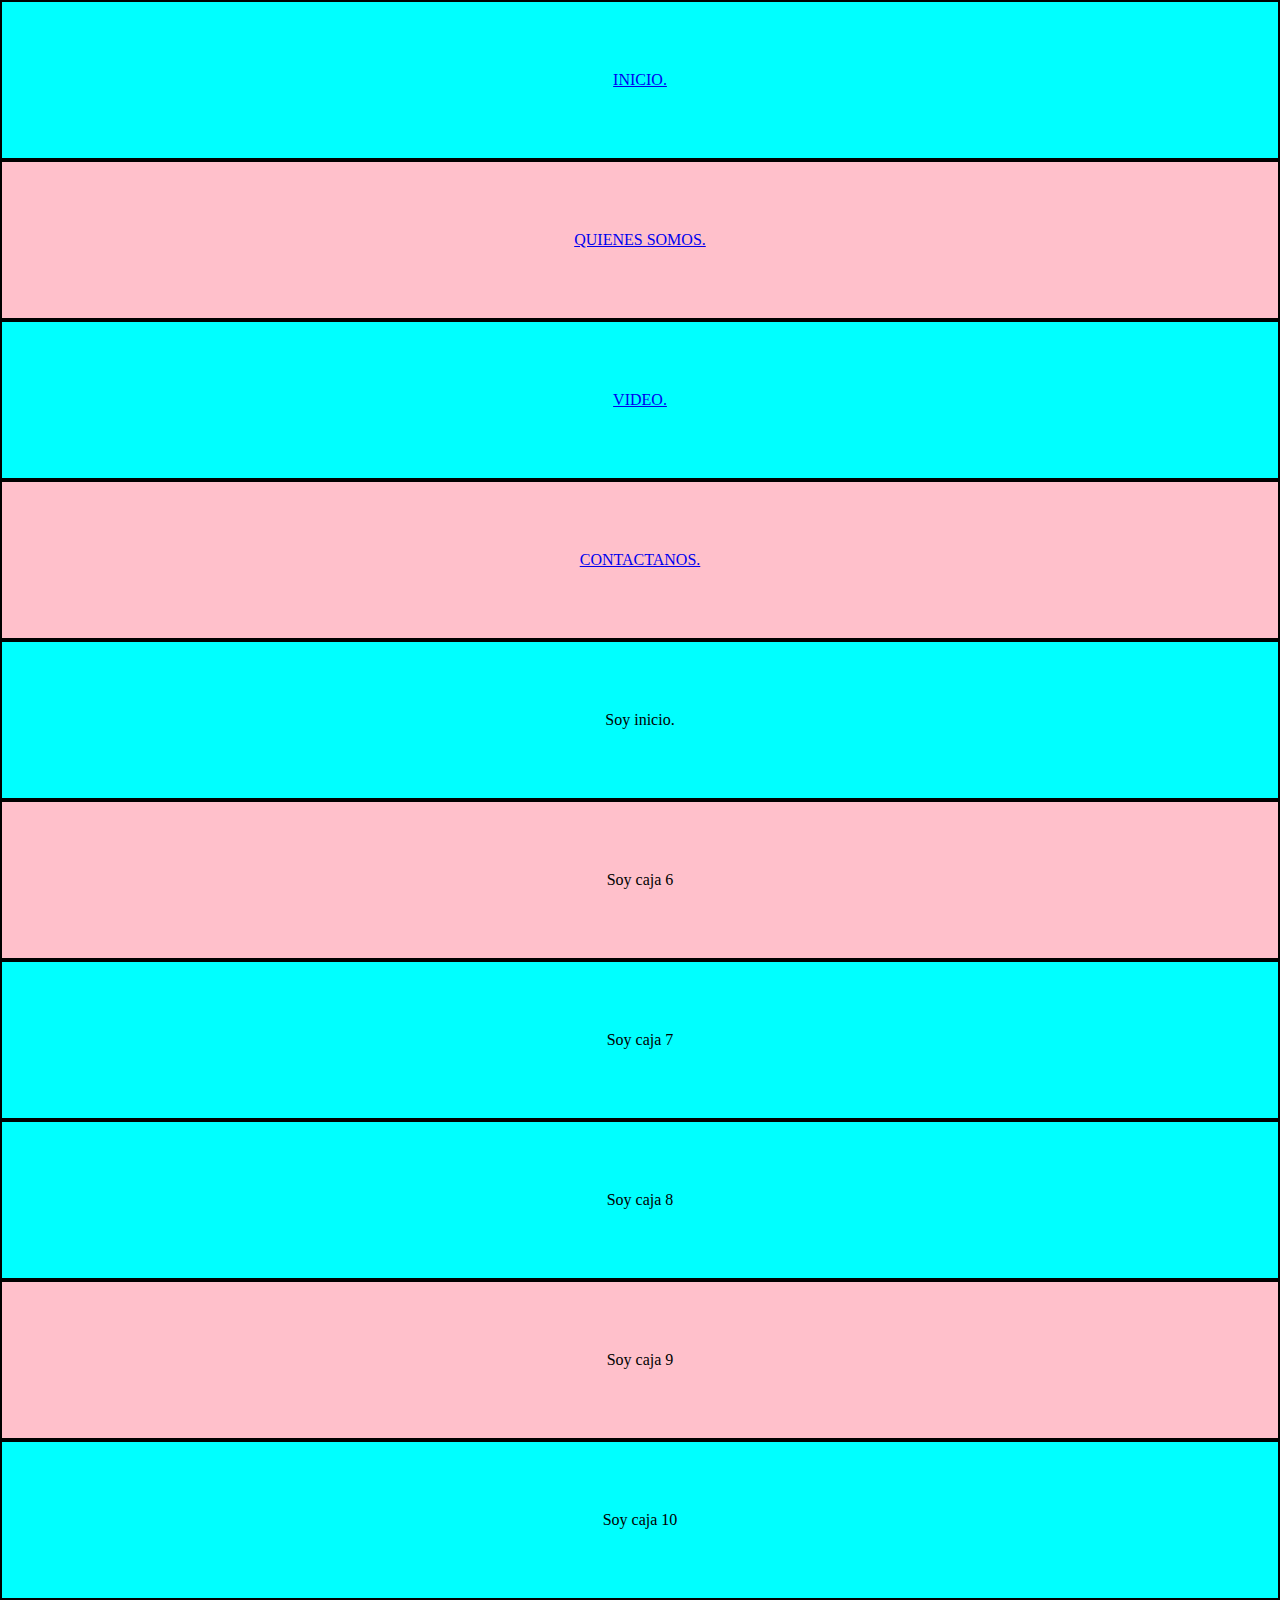
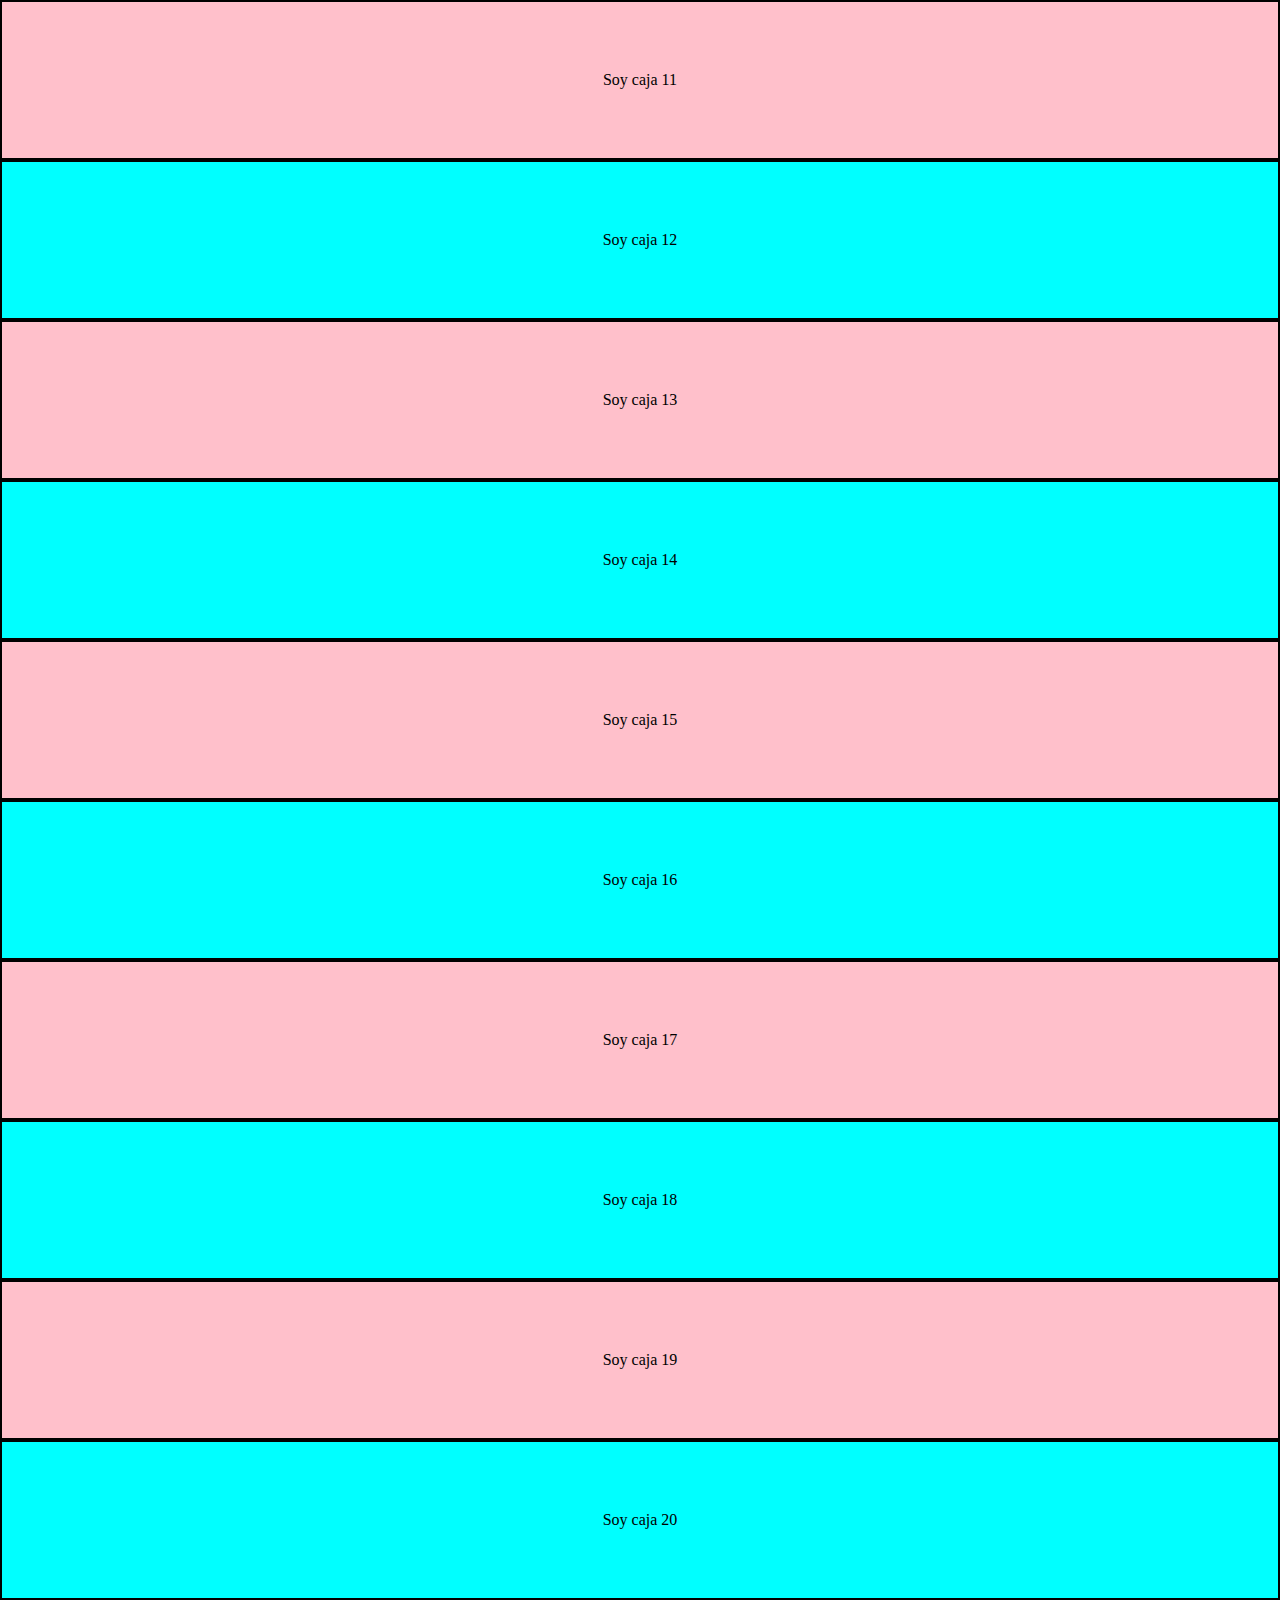
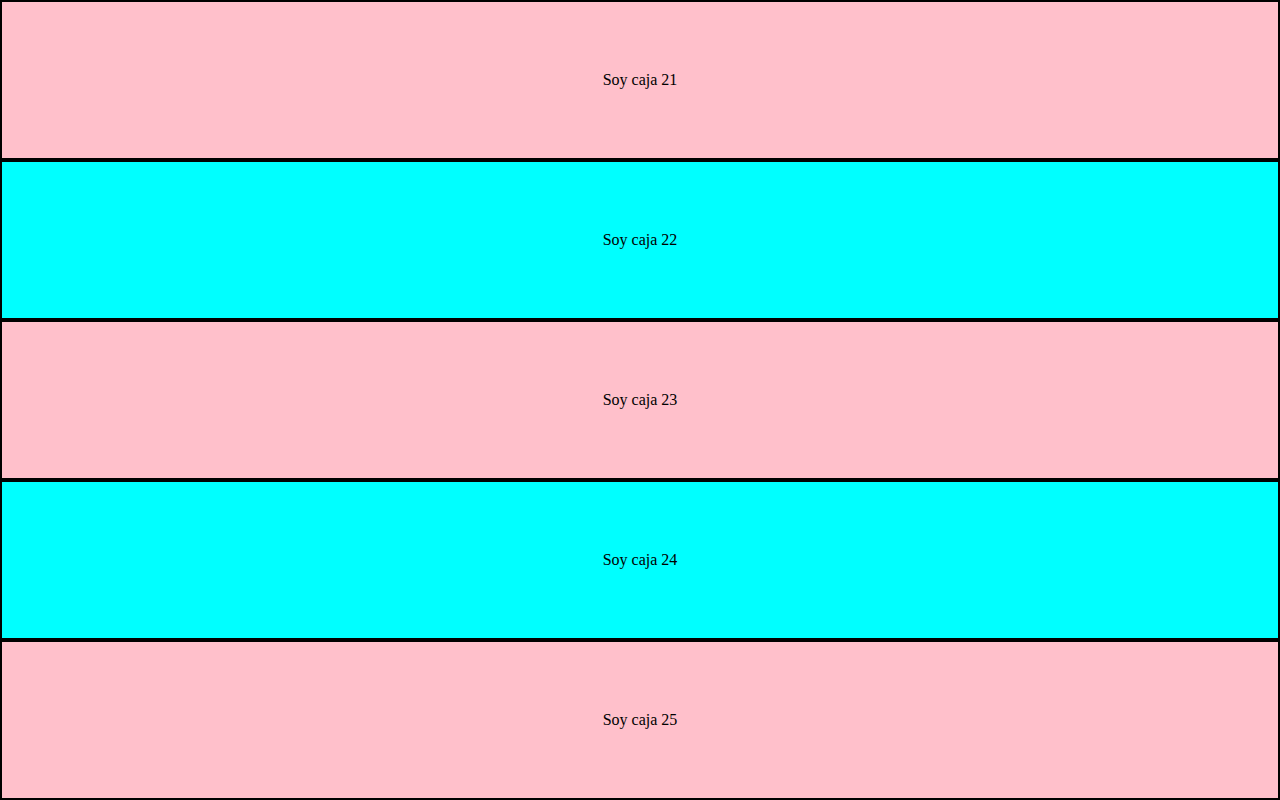
<file: index.html>
<!DOCTYPE html>
<html lang="es">

<head>
    <meta charset="UTF-8">
    <meta http-equiv="X-UA-Compatible" content="IE=edge">
    <meta name="viewport" content="width=device-width, initial-scale=1.0">
    <link rel="stylesheet" href="./css/style.css">
    <link href="https://cdn.jsdelivr.net/npm/bootstrap@5.0.2/dist/css/bootstrap.min.css" rel="stylesheet"
        integrity="sha384-EVSTQN3/azprG1Anm3QDgpJLIm9Nao0Yz1ztcQTwFspd3yD65VohhpuuCOmLASjC" crossorigin="anonymous">
    <script src="https://cdn.jsdelivr.net/npm/bootstrap@5.0.2/dist/js/bootstrap.bundle.min.js"
        integrity="sha384-MrcW6ZMFYlzcLA8Nl+NtUVF0sA7MsXsP1UyJoMp4YLEuNSfAP+JcXn/tWtIaxVXM"
        crossorigin="anonymous"></script>
    <title>Rejilla</title>
</head>

<body>
    <div class="container">
        <div class="row">
            <div class="caja col-12 col-sm-3 col-md-4 col-lg-6 col-xl-2 col-xxl-1">
                <a class="button btn btn-primary btn-lg" href="#"> INICIO. </a>
            </div>
            <div class="caja col-12 col-sm-3 col-md-4 col-lg-1 col-xl-3 col-xxl-1">
                <a class="button btn btn-outline-danger btn-lg" href="quienes.html"> QUIENES SOMOS. </a>
            </div>
            <div class="caja col-12 col-sm-3 col-md-2 col-lg-3 col-xl-5 col-xxl-5">
                <a class="button btn btn-dark btn-lg" href="video.html"> VIDEO. </a>
            </div>
            <div class="caja col-12 col-sm-3 col-md-2 col-lg-2 col-xl-2 col-xxl-5">
                <a class="button btn btn-dark btn-lg" href="contactanos.html"> CONTACTANOS. </a>
            </div>
        </div>
       <div class="row">
            <div class="caja col-12 col-sm-4 col-md-6 col-lg-2 col-xl-10">Soy inicio.</div>
            <div class="caja col-12 col-sm-4 col-md-2 col-lg-2 col-xl-1">Soy caja 6</div>
            <div class="caja col-12 col-sm-4 col-md-4 col-lg-8 col-xl-1">Soy caja 7</div>
       </div>
       <div class="row">
            <div class="caja col-12 col-sm-2 col-md-3 col-lg-2">Soy caja 8</div>
            <div class="caja col-12 col-sm-2 col-md-3 col-lg-1">Soy caja 9</div>
            <div class="caja col-12 col-sm-2 col-md-1 col-lg-1">Soy caja 10</div>
            <div class="caja col-12 col-sm-2 col-md-2 col-lg-1">Soy caja 11</div>
            <div class="caja col-12 col-sm-2 col-md-1 col-lg-3">Soy caja 12</div>
            <div class="caja col-12 col-sm-2 col-md-2 col-lg-4">Soy caja 13</div>
       </div>
       <div class="row">
            <div class="caja col-12 col-sm-1">Soy caja 14</div>
            <div class="caja col-12 col-sm-1">Soy caja 15</div>
            <div class="caja col-12 col-sm-1">Soy caja 16</div>
            <div class="caja col-12 col-sm-1">Soy caja 17</div>
            <div class="caja col-12 col-sm-1">Soy caja 18</div>
            <div class="caja col-12 col-sm-1">Soy caja 19</div>
            <div class="caja col-12 col-sm-1">Soy caja 20</div>
            <div class="caja col-12 col-sm-1">Soy caja 21</div>
            <div class="caja col-12 col-sm-1">Soy caja 22</div>
            <div class="caja col-12 col-sm-1">Soy caja 23</div>
            <div class="caja col-12 col-sm-1">Soy caja 24</div>
            <div class="caja col-12 col-sm-1">Soy caja 25</div>
       </div>
    </div>
</body>

</html>
</file>
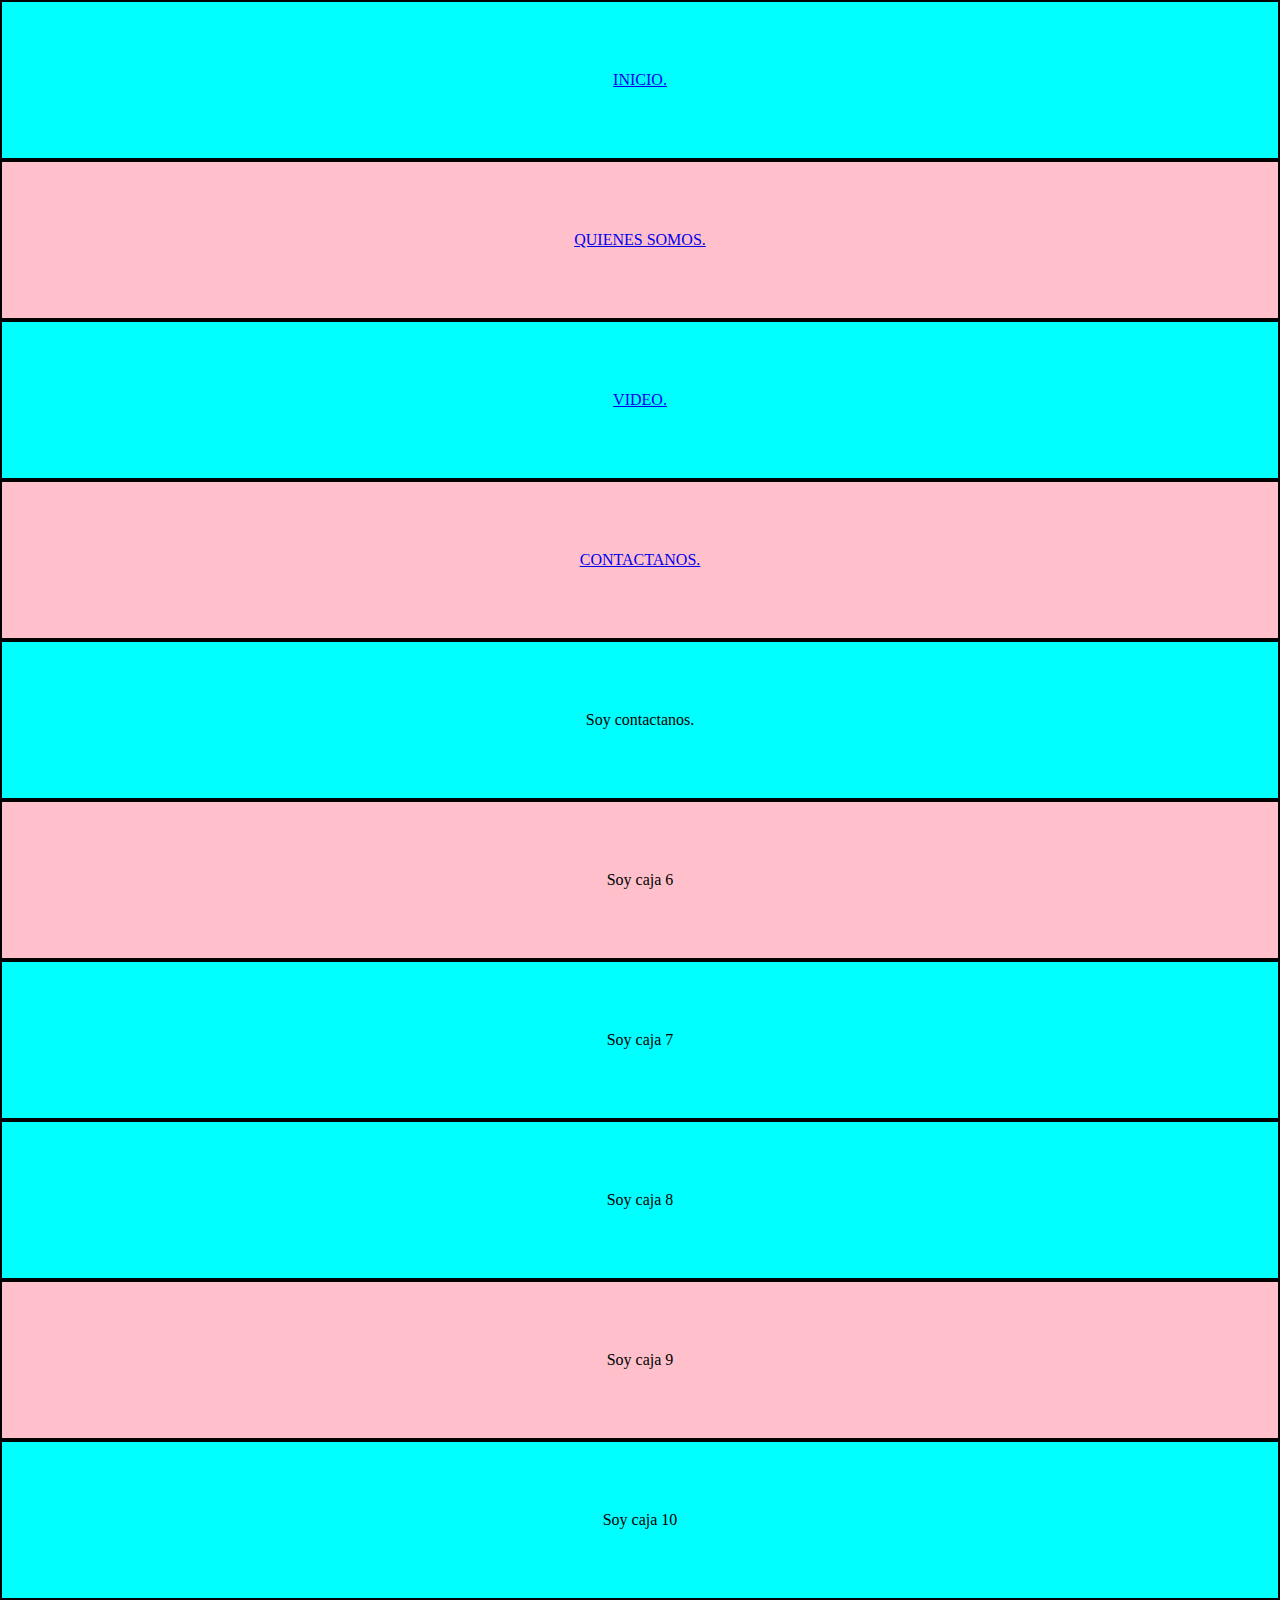
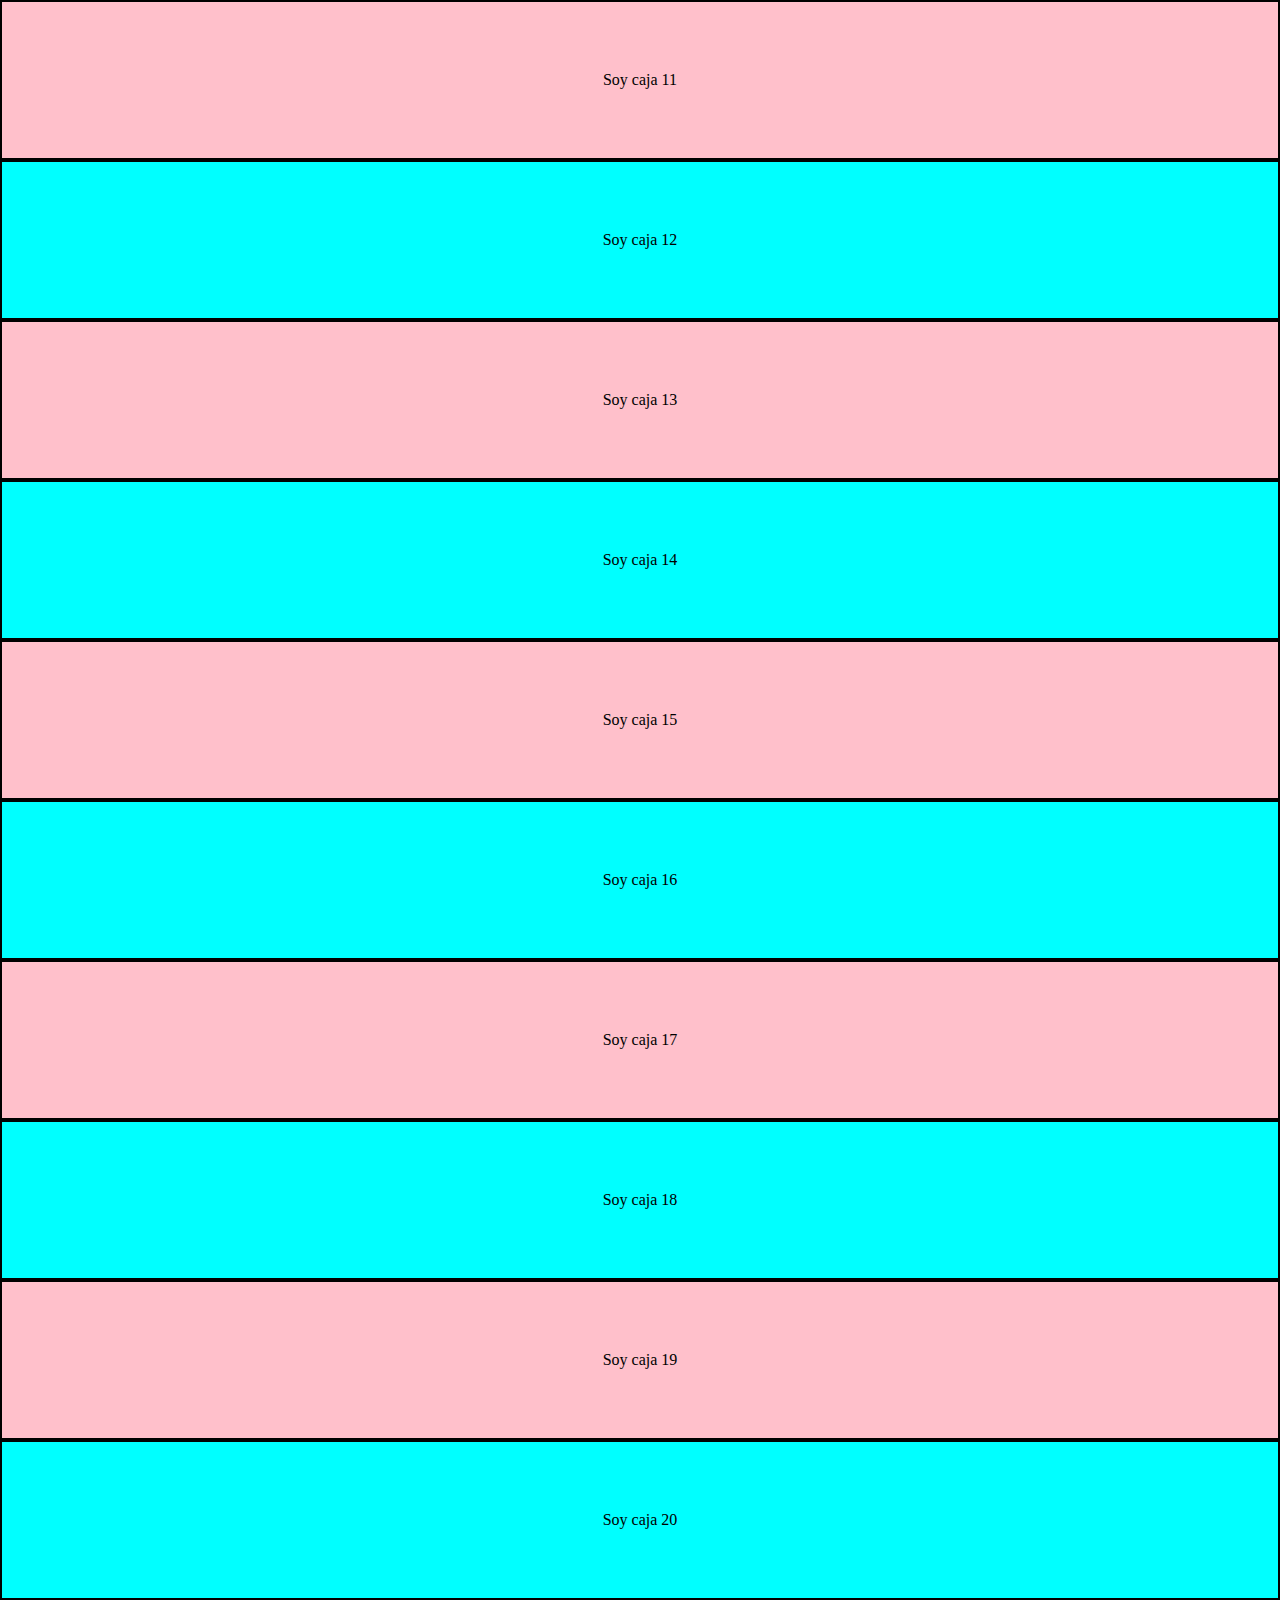
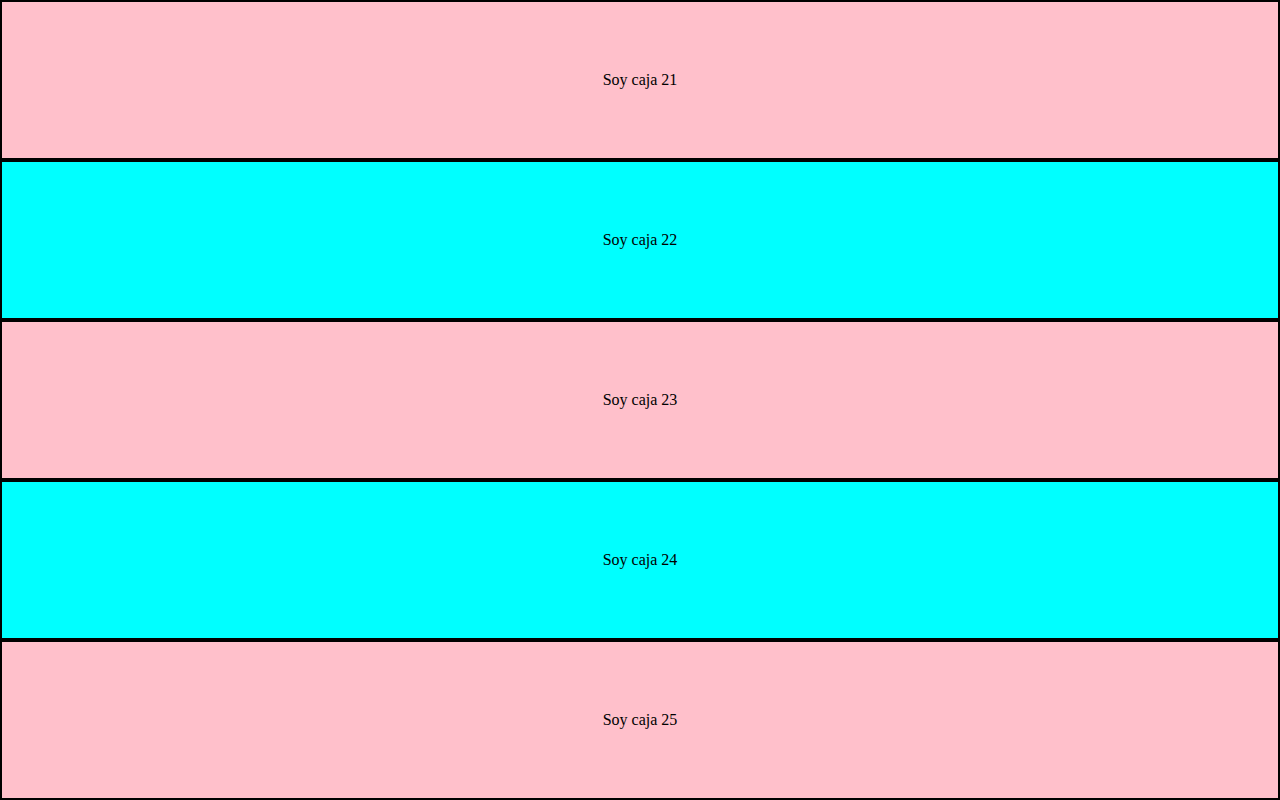
<file: contactanos.html>
<!DOCTYPE html>
<html lang="es">

<head>
    <meta charset="UTF-8">
    <meta http-equiv="X-UA-Compatible" content="IE=edge">
    <meta name="viewport" content="width=device-width, initial-scale=1.0">
    <link rel="stylesheet" href="./css/style.css">
    <link href="https://cdn.jsdelivr.net/npm/bootstrap@5.0.2/dist/css/bootstrap.min.css" rel="stylesheet"
        integrity="sha384-EVSTQN3/azprG1Anm3QDgpJLIm9Nao0Yz1ztcQTwFspd3yD65VohhpuuCOmLASjC" crossorigin="anonymous">
    <script src="https://cdn.jsdelivr.net/npm/bootstrap@5.0.2/dist/js/bootstrap.bundle.min.js"
        integrity="sha384-MrcW6ZMFYlzcLA8Nl+NtUVF0sA7MsXsP1UyJoMp4YLEuNSfAP+JcXn/tWtIaxVXM"
        crossorigin="anonymous"></script>
    <title>Rejilla</title>
</head>

<body>
    <div class="container">
        <div class="row">
            <div class="caja col-12 col-sm-3 col-md-4 col-lg-6 col-xl-2 col-xxl-1">
                <a class="button btn btn-primary btn-lg" href="index.html"> INICIO. </a>
            </div>
            <div class="caja col-12 col-sm-3 col-md-4 col-lg-1 col-xl-3 col-xxl-1">
                <a class="button btn btn-outline-danger btn-lg" href="quienes.html"> QUIENES SOMOS. </a>
            </div>
            <div class="caja col-12 col-sm-3 col-md-2 col-lg-3 col-xl-5 col-xxl-5">
                <a class="button btn btn-dark btn-lg" href="video.html"> VIDEO. </a>
            </div>
            <div class="caja col-12 col-sm-3 col-md-2 col-lg-2 col-xl-2 col-xxl-5">
                <a class="button btn btn-dark btn-lg" href="#"> CONTACTANOS. </a>
            </div>
        </div>
       <div class="row">
            <div class="caja col-12 col-sm-4 col-md-6 col-lg-2 col-xl-10">Soy contactanos.</div>
            <div class="caja col-12 col-sm-4 col-md-2 col-lg-2 col-xl-1">Soy caja 6</div>
            <div class="caja col-12 col-sm-4 col-md-4 col-lg-8 col-xl-1">Soy caja 7</div>
       </div>
       <div class="row">
            <div class="caja col-12 col-sm-2 col-md-3 col-lg-2">Soy caja 8</div>
            <div class="caja col-12 col-sm-2 col-md-3 col-lg-1">Soy caja 9</div>
            <div class="caja col-12 col-sm-2 col-md-1 col-lg-1">Soy caja 10</div>
            <div class="caja col-12 col-sm-2 col-md-2 col-lg-1">Soy caja 11</div>
            <div class="caja col-12 col-sm-2 col-md-1 col-lg-3">Soy caja 12</div>
            <div class="caja col-12 col-sm-2 col-md-2 col-lg-4">Soy caja 13</div>
       </div>
       <div class="row">
            <div class="caja col-12 col-sm-1">Soy caja 14</div>
            <div class="caja col-12 col-sm-1">Soy caja 15</div>
            <div class="caja col-12 col-sm-1">Soy caja 16</div>
            <div class="caja col-12 col-sm-1">Soy caja 17</div>
            <div class="caja col-12 col-sm-1">Soy caja 18</div>
            <div class="caja col-12 col-sm-1">Soy caja 19</div>
            <div class="caja col-12 col-sm-1">Soy caja 20</div>
            <div class="caja col-12 col-sm-1">Soy caja 21</div>
            <div class="caja col-12 col-sm-1">Soy caja 22</div>
            <div class="caja col-12 col-sm-1">Soy caja 23</div>
            <div class="caja col-12 col-sm-1">Soy caja 24</div>
            <div class="caja col-12 col-sm-1">Soy caja 25</div>
       </div>
    </div>
</body>

</html>
</file>
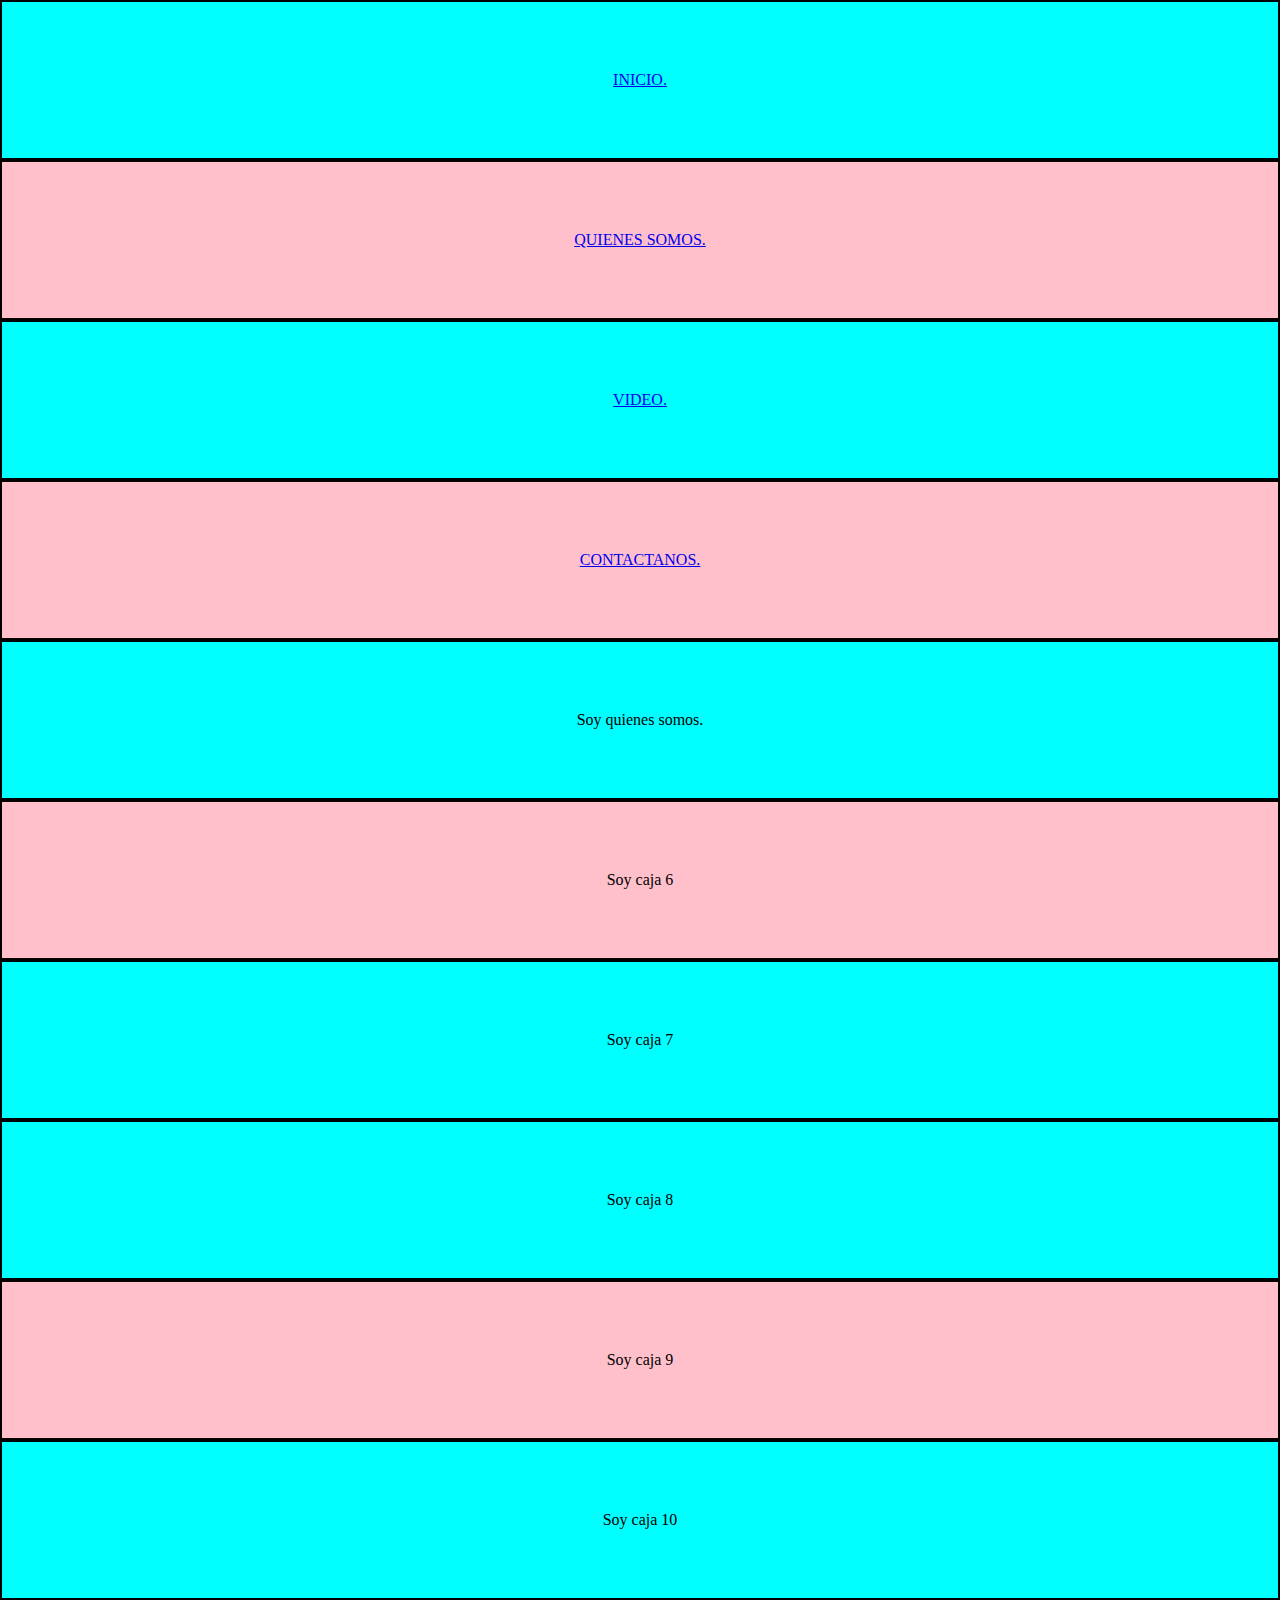
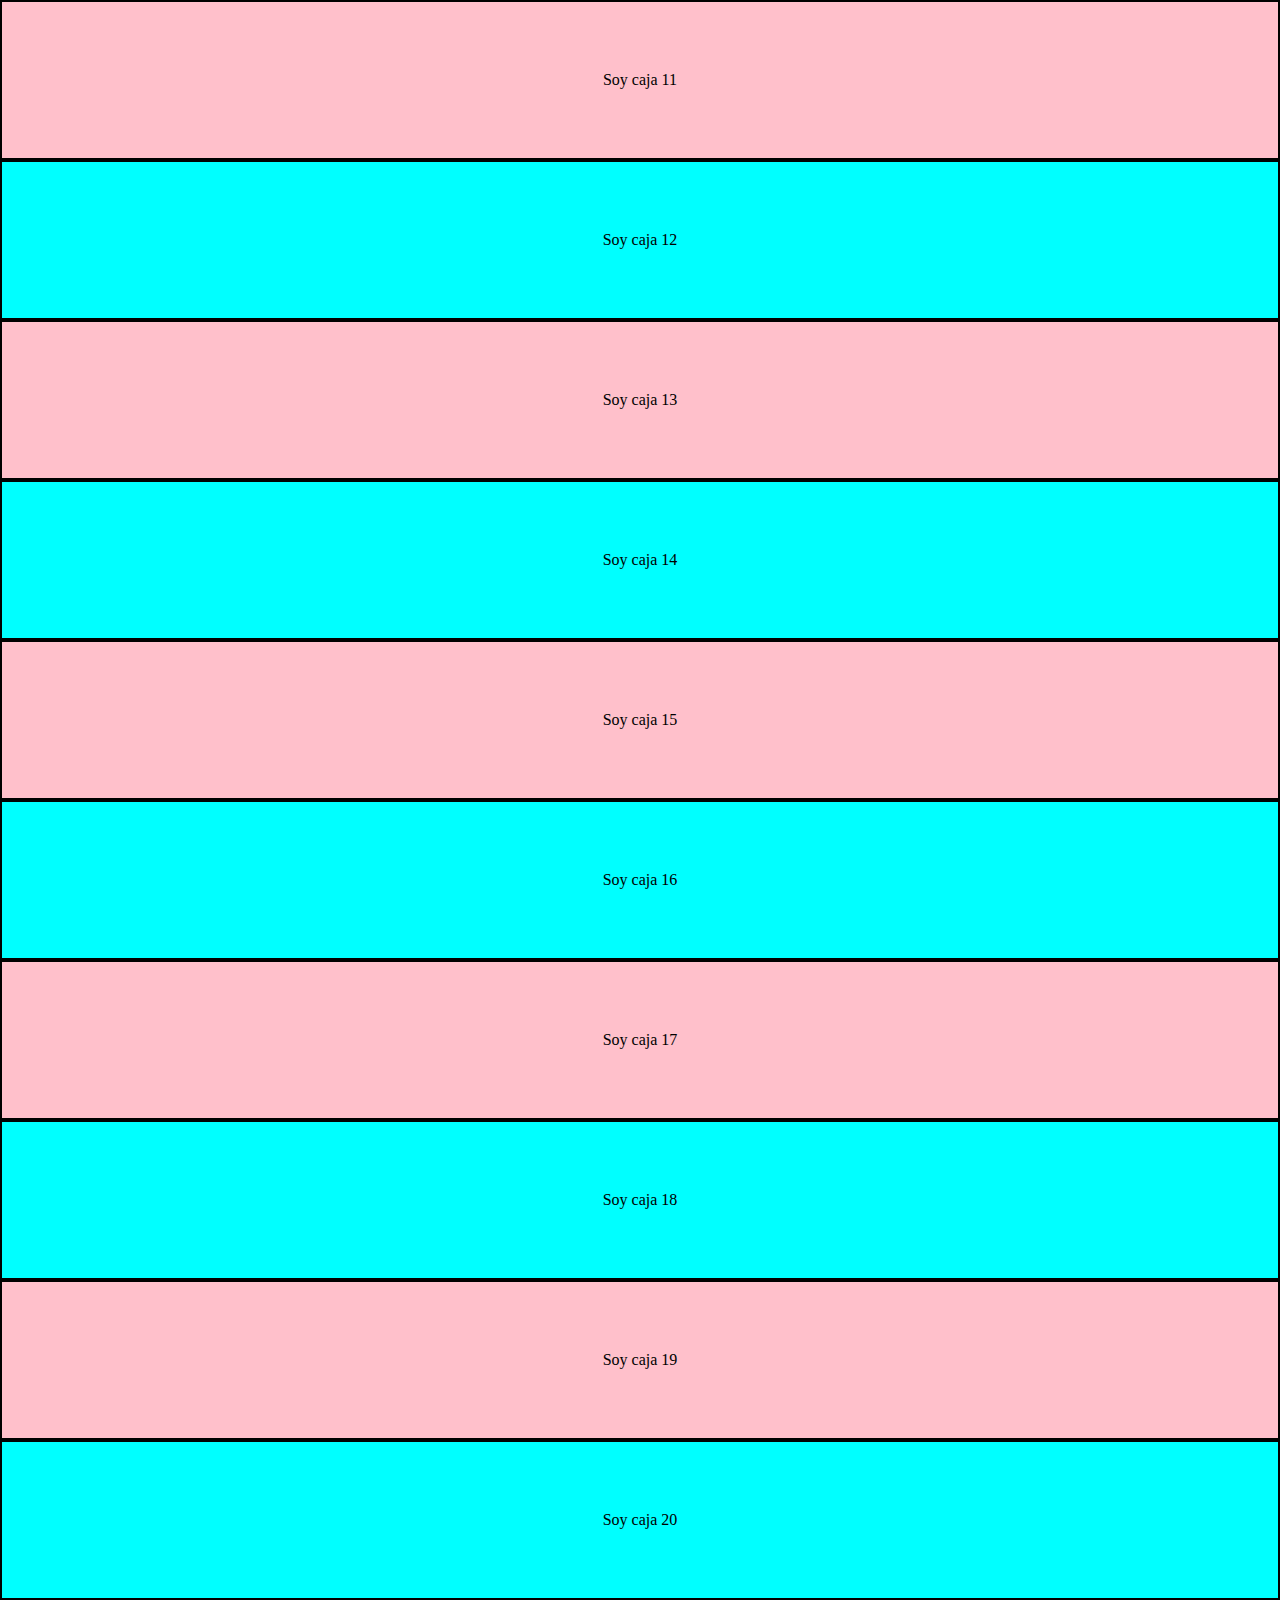
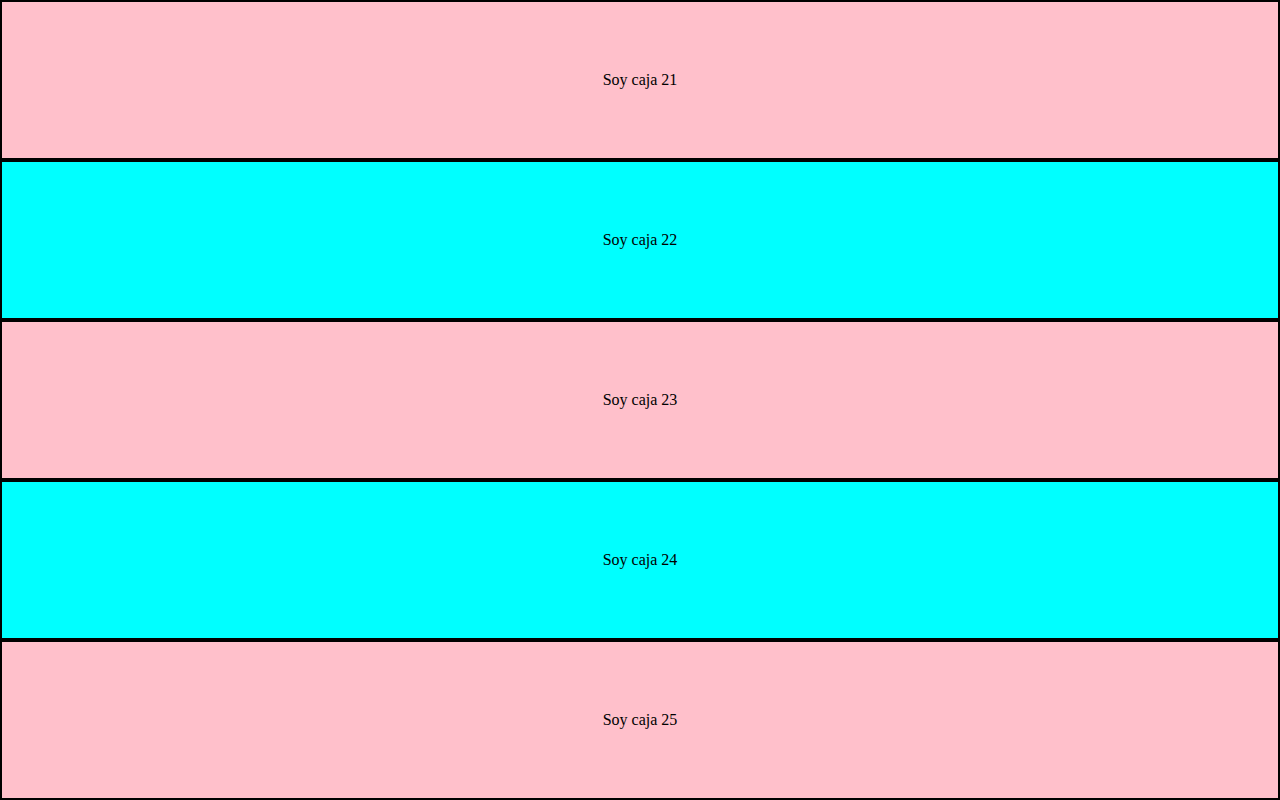
<file: quienes.html>
<!DOCTYPE html>
<html lang="es">

<head>
    <meta charset="UTF-8">
    <meta http-equiv="X-UA-Compatible" content="IE=edge">
    <meta name="viewport" content="width=device-width, initial-scale=1.0">
    <link rel="stylesheet" href="./css/style.css">
    <link href="https://cdn.jsdelivr.net/npm/bootstrap@5.0.2/dist/css/bootstrap.min.css" rel="stylesheet"
        integrity="sha384-EVSTQN3/azprG1Anm3QDgpJLIm9Nao0Yz1ztcQTwFspd3yD65VohhpuuCOmLASjC" crossorigin="anonymous">
    <script src="https://cdn.jsdelivr.net/npm/bootstrap@5.0.2/dist/js/bootstrap.bundle.min.js"
        integrity="sha384-MrcW6ZMFYlzcLA8Nl+NtUVF0sA7MsXsP1UyJoMp4YLEuNSfAP+JcXn/tWtIaxVXM"
        crossorigin="anonymous"></script>
    <title>Rejilla</title>
</head>

<body>
    <div class="container">
        <div class="row">
            <div class="caja col-12 col-sm-3 col-md-4 col-lg-6 col-xl-2 col-xxl-1">
                <a class="button btn btn-primary btn-lg" href="index.html"> INICIO. </a>
            </div>
            <div class="caja col-12 col-sm-3 col-md-4 col-lg-1 col-xl-3 col-xxl-1">
                <a class="button btn btn-outline-danger btn-lg" href="#"> QUIENES SOMOS. </a>
            </div>
            <div class="caja col-12 col-sm-3 col-md-2 col-lg-3 col-xl-5 col-xxl-5">
                <a class="button btn btn-dark btn-lg" href="video.html"> VIDEO. </a>
            </div>
            <div class="caja col-12 col-sm-3 col-md-2 col-lg-2 col-xl-2 col-xxl-5">
                <a class="button btn btn-dark btn-lg" href="contactanos.html"> CONTACTANOS. </a>
            </div>
        </div>
        <div class="row">
            <div class="caja col-12 col-sm-4 col-md-6 col-lg-2 col-xl-10">Soy quienes somos.</div>
            <div class="caja col-12 col-sm-4 col-md-2 col-lg-2 col-xl-1">Soy caja 6</div>
            <div class="caja col-12 col-sm-4 col-md-4 col-lg-8 col-xl-1">Soy caja 7</div>
        </div>
        <div class="row">
            <div class="caja col-12 col-sm-2 col-md-3 col-lg-2">Soy caja 8</div>
            <div class="caja col-12 col-sm-2 col-md-3 col-lg-1">Soy caja 9</div>
            <div class="caja col-12 col-sm-2 col-md-1 col-lg-1">Soy caja 10</div>
            <div class="caja col-12 col-sm-2 col-md-2 col-lg-1">Soy caja 11</div>
            <div class="caja col-12 col-sm-2 col-md-1 col-lg-3">Soy caja 12</div>
            <div class="caja col-12 col-sm-2 col-md-2 col-lg-4">Soy caja 13</div>
        </div>
        <div class="row">
            <div class="caja col-12 col-sm-1">Soy caja 14</div>
            <div class="caja col-12 col-sm-1">Soy caja 15</div>
            <div class="caja col-12 col-sm-1">Soy caja 16</div>
            <div class="caja col-12 col-sm-1">Soy caja 17</div>
            <div class="caja col-12 col-sm-1">Soy caja 18</div>
            <div class="caja col-12 col-sm-1">Soy caja 19</div>
            <div class="caja col-12 col-sm-1">Soy caja 20</div>
            <div class="caja col-12 col-sm-1">Soy caja 21</div>
            <div class="caja col-12 col-sm-1">Soy caja 22</div>
            <div class="caja col-12 col-sm-1">Soy caja 23</div>
            <div class="caja col-12 col-sm-1">Soy caja 24</div>
            <div class="caja col-12 col-sm-1">Soy caja 25</div>
        </div>
    </div>
</body>

</html>
</file>
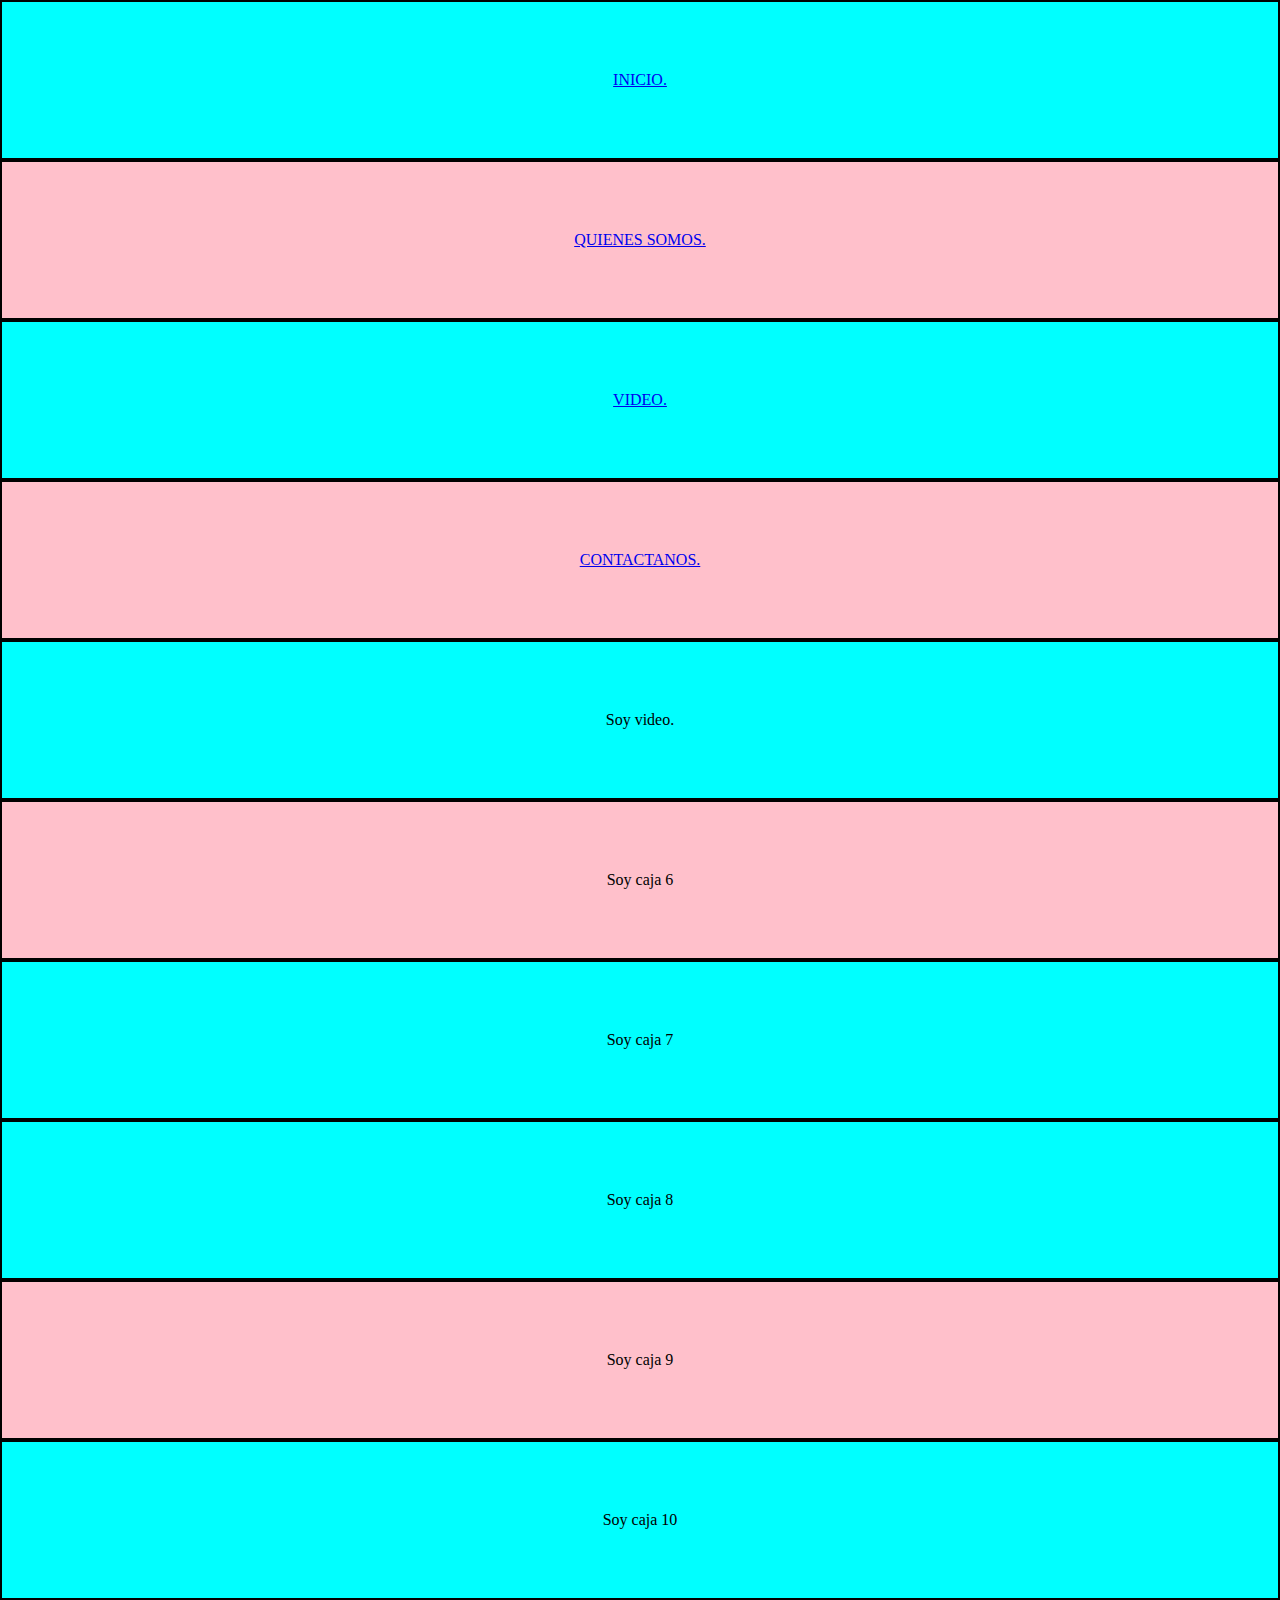
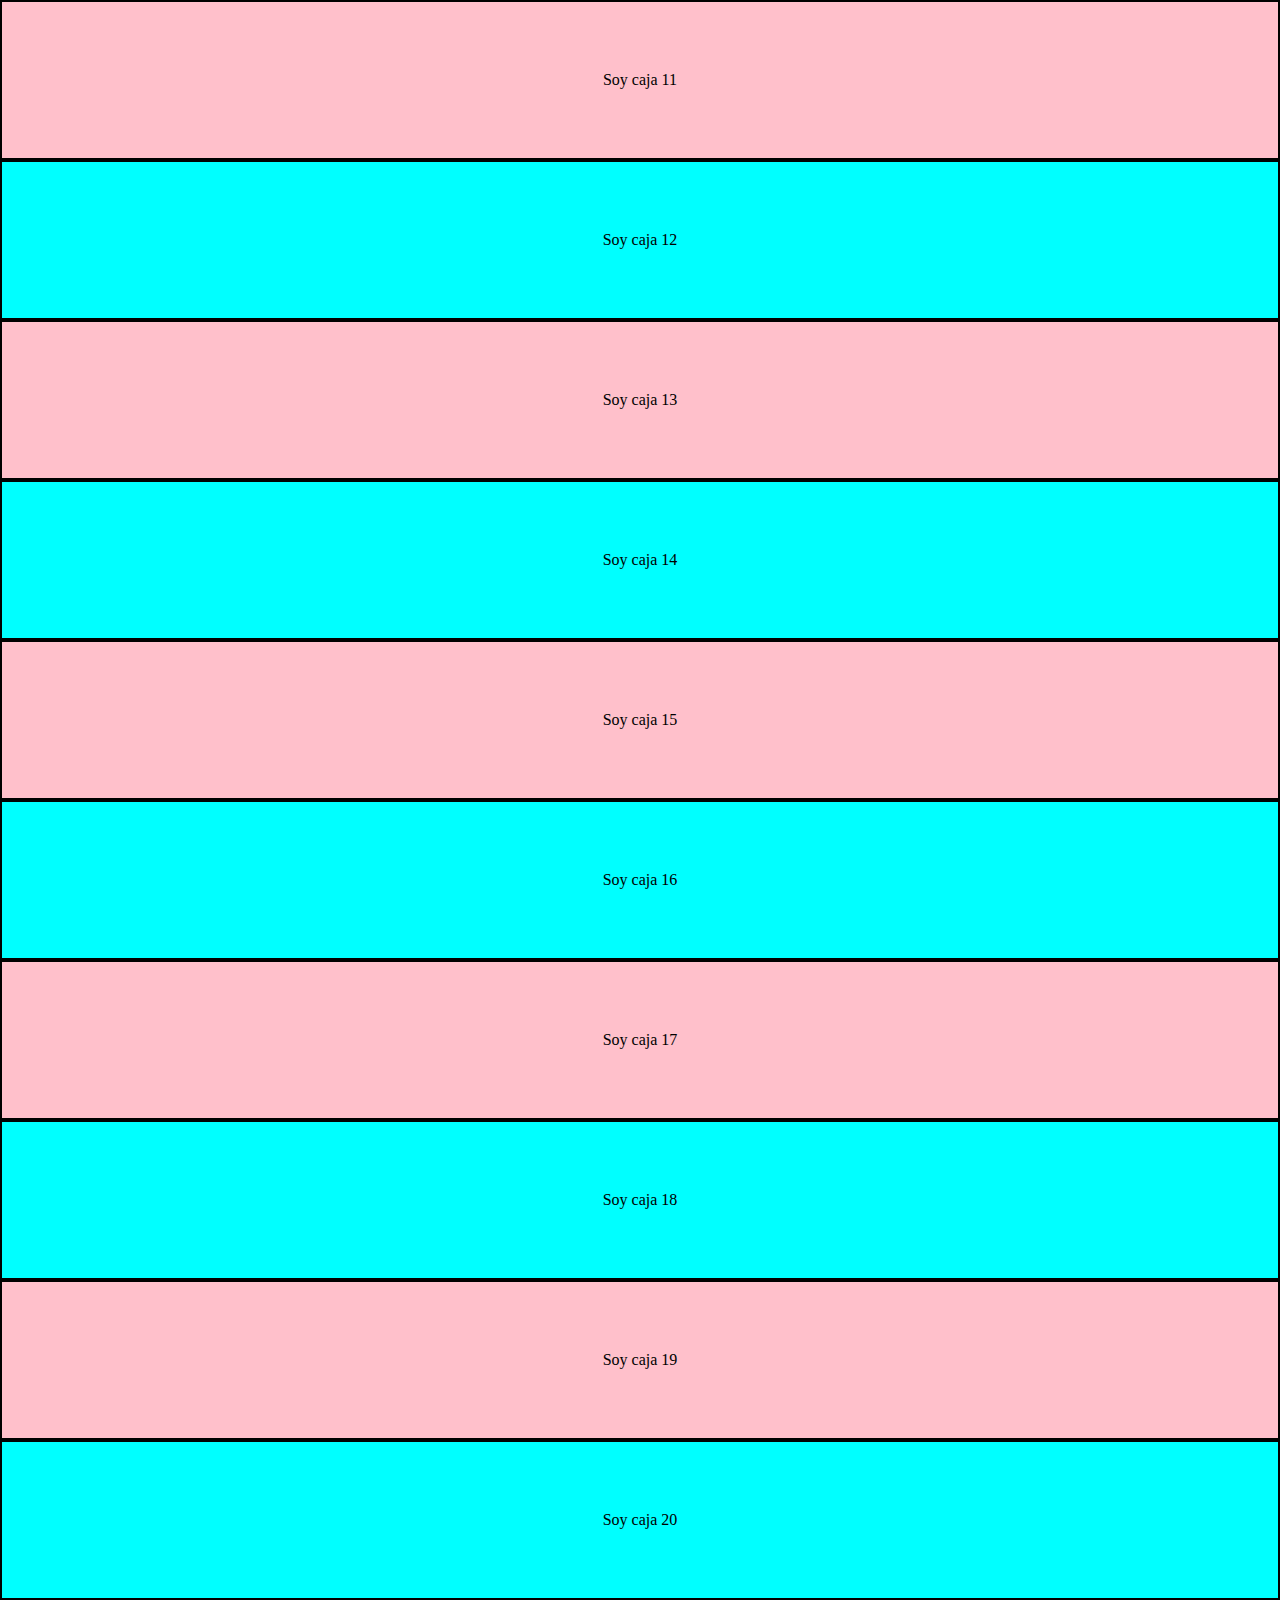
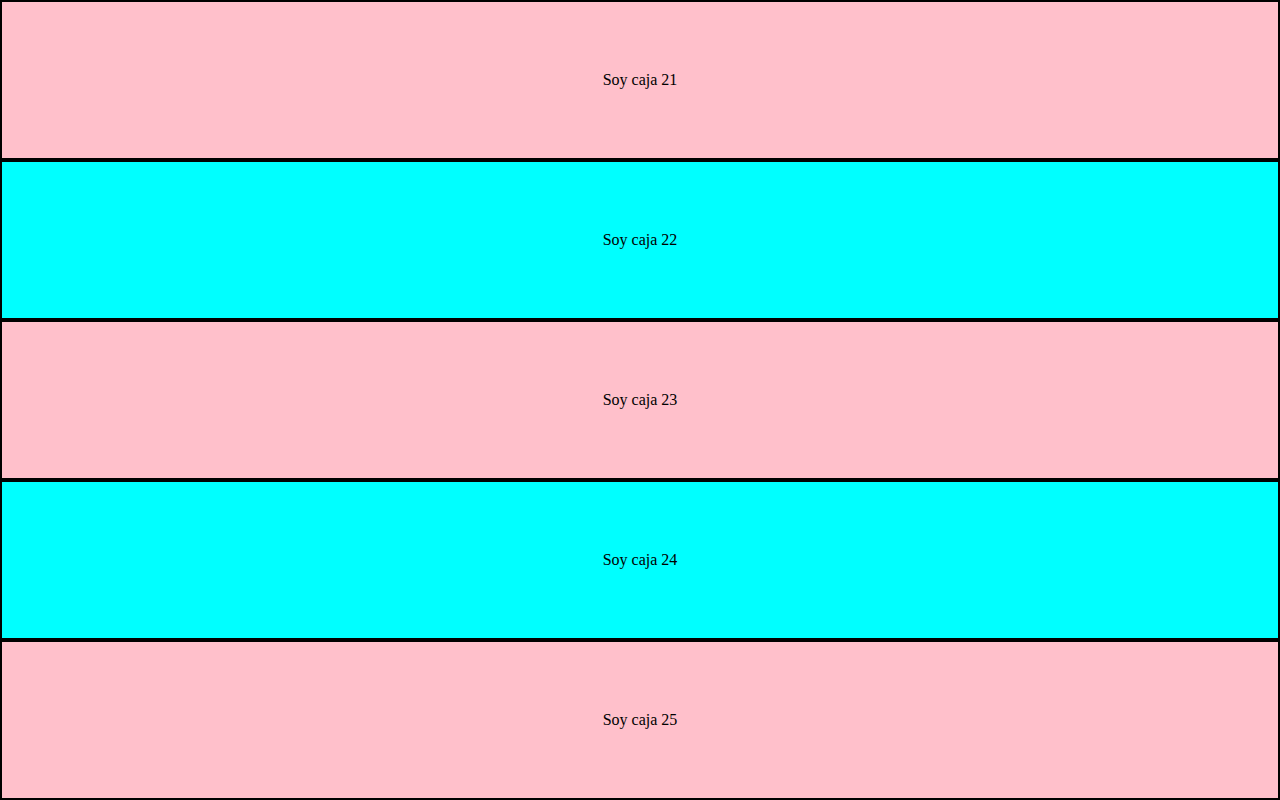
<file: video.html>
<!DOCTYPE html>
<html lang="es">

<head>
    <meta charset="UTF-8">
    <meta http-equiv="X-UA-Compatible" content="IE=edge">
    <meta name="viewport" content="width=device-width, initial-scale=1.0">
    <link rel="stylesheet" href="./css/style.css">
    <link href="https://cdn.jsdelivr.net/npm/bootstrap@5.0.2/dist/css/bootstrap.min.css" rel="stylesheet"
        integrity="sha384-EVSTQN3/azprG1Anm3QDgpJLIm9Nao0Yz1ztcQTwFspd3yD65VohhpuuCOmLASjC" crossorigin="anonymous">
    <script src="https://cdn.jsdelivr.net/npm/bootstrap@5.0.2/dist/js/bootstrap.bundle.min.js"
        integrity="sha384-MrcW6ZMFYlzcLA8Nl+NtUVF0sA7MsXsP1UyJoMp4YLEuNSfAP+JcXn/tWtIaxVXM"
        crossorigin="anonymous"></script>
    <title>Rejilla</title>
</head>

<body>
    <div class="container">
        <div class="row">
            <div class="caja col-12 col-sm-3 col-md-4 col-lg-6 col-xl-2 col-xxl-1">
                <a class="button btn btn-primary btn-lg" href="index.html"> INICIO. </a>
            </div>
            <div class="caja col-12 col-sm-3 col-md-4 col-lg-1 col-xl-3 col-xxl-1">
                <a class="button btn btn-outline-danger btn-lg" href="quienes.html"> QUIENES SOMOS. </a>
            </div>
            <div class="caja col-12 col-sm-3 col-md-2 col-lg-3 col-xl-5 col-xxl-5">
                <a class="button btn btn-dark btn-lg" href="#"> VIDEO. </a>
            </div>
            <div class="caja col-12 col-sm-3 col-md-2 col-lg-2 col-xl-2 col-xxl-5">
                <a class="button btn btn-dark btn-lg" href="contactanos.html"> CONTACTANOS. </a>
            </div>
        </div>
       <div class="row">
            <div class="caja col-12 col-sm-4 col-md-6 col-lg-2 col-xl-10">Soy video.</div>
            <div class="caja col-12 col-sm-4 col-md-2 col-lg-2 col-xl-1">Soy caja 6</div>
            <div class="caja col-12 col-sm-4 col-md-4 col-lg-8 col-xl-1">Soy caja 7</div>
       </div>
       <div class="row">
            <div class="caja col-12 col-sm-2 col-md-3 col-lg-2">Soy caja 8</div>
            <div class="caja col-12 col-sm-2 col-md-3 col-lg-1">Soy caja 9</div>
            <div class="caja col-12 col-sm-2 col-md-1 col-lg-1">Soy caja 10</div>
            <div class="caja col-12 col-sm-2 col-md-2 col-lg-1">Soy caja 11</div>
            <div class="caja col-12 col-sm-2 col-md-1 col-lg-3">Soy caja 12</div>
            <div class="caja col-12 col-sm-2 col-md-2 col-lg-4">Soy caja 13</div>
       </div>
       <div class="row">
            <div class="caja col-12 col-sm-1">Soy caja 14</div>
            <div class="caja col-12 col-sm-1">Soy caja 15</div>
            <div class="caja col-12 col-sm-1">Soy caja 16</div>
            <div class="caja col-12 col-sm-1">Soy caja 17</div>
            <div class="caja col-12 col-sm-1">Soy caja 18</div>
            <div class="caja col-12 col-sm-1">Soy caja 19</div>
            <div class="caja col-12 col-sm-1">Soy caja 20</div>
            <div class="caja col-12 col-sm-1">Soy caja 21</div>
            <div class="caja col-12 col-sm-1">Soy caja 22</div>
            <div class="caja col-12 col-sm-1">Soy caja 23</div>
            <div class="caja col-12 col-sm-1">Soy caja 24</div>
            <div class="caja col-12 col-sm-1">Soy caja 25</div>
       </div>
    </div>
</body>

</html>
</file>
<file: css/style.css>
*{
    box-sizing: border-box;
    padding: 0;
    margin: 0;
}

.container{
    width: 100%;
}

.col-12{
    height: 10rem;
    border: 2px solid black
}

.caja{
    display: flex;
    align-items: center;
    justify-content: center;
}

.caja:nth-child(odd){
    background-color: aqua;
}

.caja:nth-child(even){
    background-color: pink;
}
</file>
